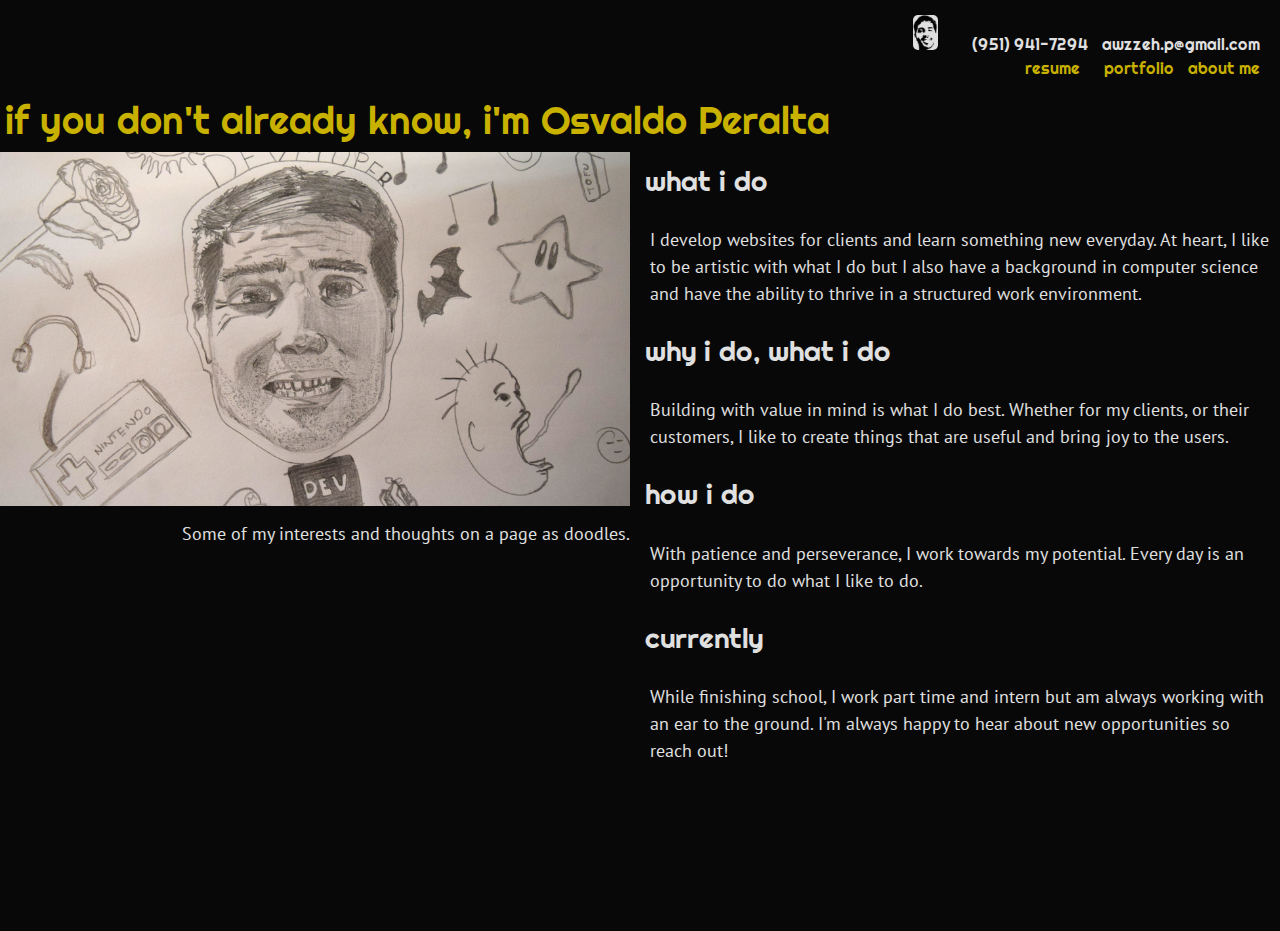
<file: about-me/index.html>
<!DOCTYPE html>
<html lang="en">
<head>
  <meta charset="UTF-8">
  <meta name="description" content="Want to know more about Osvaldo Peralta and his whereabouts? He's a developer of sorts, he's ambitious and he's cool. What else is there to know?">
  <meta name="keywords"  content="Web,Developer,Portfolio,Osvaldo,Peralta">
  <meta name="author" content="Osvaldo Peralta">
  <meta name="viewport" content="width=device-width, initial-scale=1.0">
  <title>About Osvaldo Peralta</title>
  <link rel="stylesheet" type="text/css" href="..\css\webreset.css">
  <link rel="stylesheet" type="text/css" href="..\css\aboutme.css">
  <link href="https://fonts.googleapis.com/css?family=PT+Sans|Righteous|Anton" rel="stylesheet">
  <link rel='stylesheet' href='https://use.fontawesome.com/releases/v5.7.0/css/all.css' integrity='sha384-lZN37f5QGtY3VHgisS14W3ExzMWZxybE1SJSEsQp9S+oqd12jhcu+A56Ebc1zFSJ' crossorigin='anonymous'>
  <link rel="shortcut icon" href="..\images\favicon.ico" type="image/x-icon">
  <link rel="icon" href="..\images\favicon.ico" type="image/x-icon">
</head>
<body>
  <nav class="clearfix">
    <div class="text-contrast">
      <a href="..\index.html"><img class="main-menu" src="..\images\osvaldo-peralta-stencil.png" style="background-color:#e0e0e0;border-radius:5px;" alt="Stencil of Osvaldo Peralta's face" width="25px"></a>
      <a href="https://github.com/Awzzeh"><i class="fab fa-github-alt main-menu" style="color:#e0e0e0;font-size:30px;"></i></a>
      <a href="https://www.linkedin.com/in/osvaldo-peralta-971095148/"><i class="fab fa-linkedin main-menu" style="color:#e0e0e0;font-size:30px;"></i></a>
      <a class="text-contrast main-menu" href="tel:951-941-7294">(951) 941-7294</a>
      <a class="text-contrast main-menu" href="mailto:awzzeh.p@gmail.com">awzzeh.p@gmail.com</a>
    </div>
    <div id="nav-align-right">
      <a class="main-menu" download="OPeraltaResume.pdf" href="..\documents\OPeraltaResume.pdf">resume<i class="fas fa-file-download main-menu"></i></a>
      <a class="main-menu" href="..\portfolio\index.html">portfolio</a>
      <a class="main-menu" href="javascript:void(0)">about me</a>
    </div>
  </nav>

  <main>
    <div class="aboutme">
      <h1 id="aboutme-intro">if you don't already know, i'm Osvaldo Peralta</h1>
      <div class="aboutme-grid">
        <section class="aboutme-image">
          <figure>
            <img id="aboutme-img" src="..\images\self-portrait-doodle.jpg" alt="Self portrait of Osvaldo Peralta in the center of doodles">
            <figcaption>
              <p class="text-contrast text-placement-right">Some of my interests and thoughts on a page as doodles.</p>
            </figcaption>
          </figure>
        </section>
        <section class="text-contrast aboutme-text">
          <div class="section-title clearfix">
            <i class="fas fa-paint-brush section-title-icon"></i>
            <h3>what i do</h3>
          </div>
          <p>I develop websites for clients and learn something new everyday. At heart, I like to be artistic with what I do but I also have a background in computer science and have the ability to thrive in a structured work environment.</p>
          <div class="section-title clearfix">
            <i class="fas fa-tools section-title-icon"></i>
            <h3>why i do, what i do</h3>
          </div>
          <p>Building with value in mind is what I do best. Whether for my clients, or their customers, I like to create things that are useful and bring joy to the users.</p>
          <div class="section-title clearfix">
            <i class="fas fa-heart section-title-icon"></i>
            <h3>how i do</h3>
          </div>
          <p>With patience and perseverance, I work towards my potential. Every day is an opportunity to do what I like to do.</p>
          <div class="section-title clearfix">
            <i class="fas fa-graduation-cap section-title-icon"></i>
            <h3>currently</h3>
          </div>
          <p>While finishing school, I work part time and intern but am always working with an ear to the ground. I'm always happy to hear about new opportunities so reach out!</p>
        </section>
      </div>
    </div>
  </main>

</body>
</html>
</file>
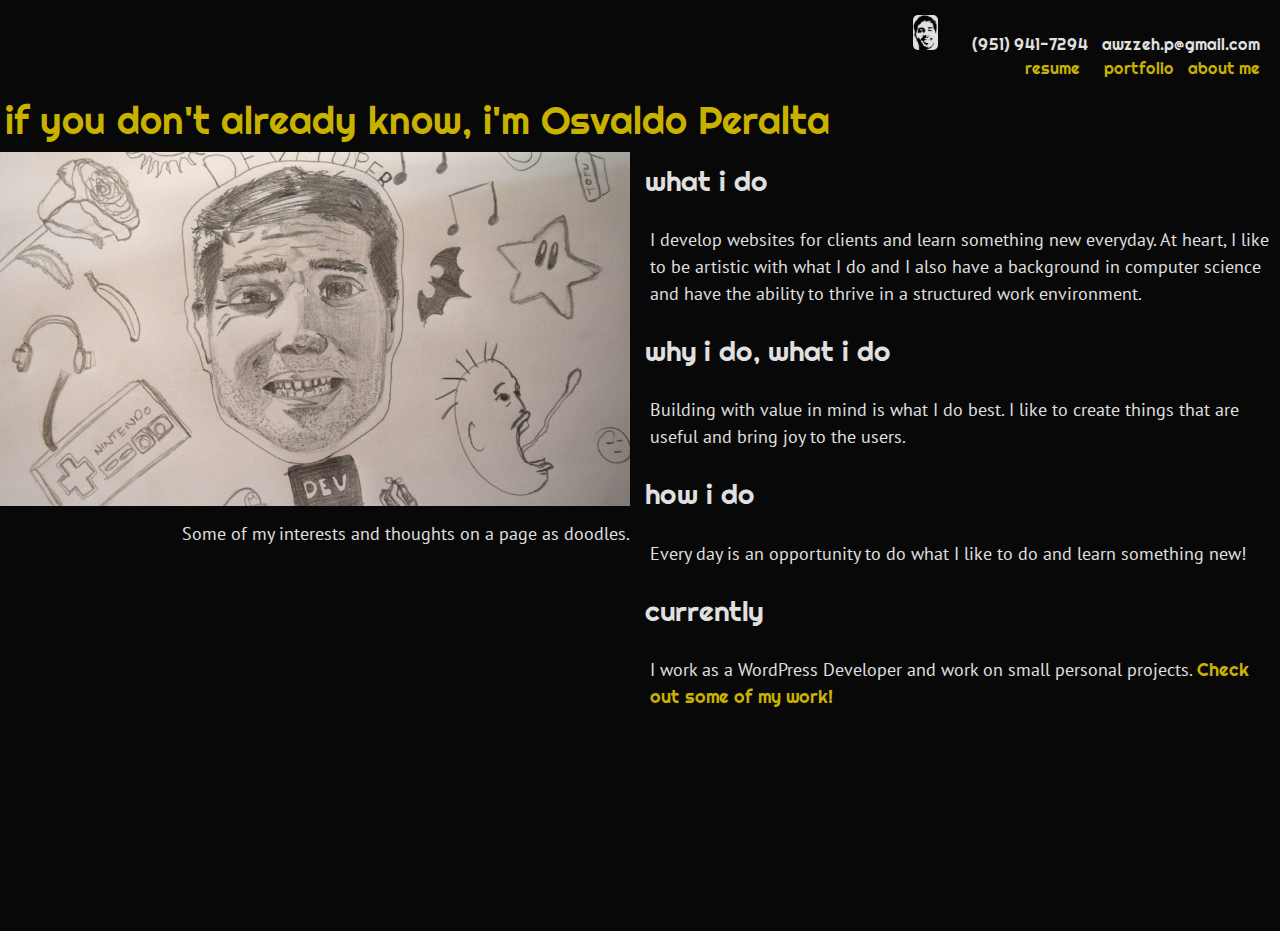
<file: old/about-me/index.html>
<!DOCTYPE html>
<html lang="en">
<head>
  <!-- Global site tag (gtag.js) - Google Analytics -->
<script async src="https://www.googletagmanager.com/gtag/js?id=UA-141058457-1"></script>
<script>
  window.dataLayer = window.dataLayer || [];
  function gtag(){dataLayer.push(arguments);}
  gtag('js', new Date());

  gtag('config', 'UA-141058457-1');
</script>

  <meta charset="UTF-8">
  <meta name="description" content="Want to know more about Osvaldo Peralta and his whereabouts? He's a developer of sorts, he's ambitious and he's cool. What else is there to know?">
  <meta name="keywords"  content="Web,Developer,Portfolio,Osvaldo,Peralta">
  <meta name="author" content="Osvaldo Peralta">
  <meta name="viewport" content="width=device-width, initial-scale=1.0">
  <title>About Osvaldo Peralta</title>
  <link rel="stylesheet" type="text/css" href="..\css\webreset.css">
  <link rel="stylesheet" type="text/css" href="..\css\aboutme.css">
  <link href="https://fonts.googleapis.com/css?family=PT+Sans|Righteous|Anton" rel="stylesheet">
  <link rel='stylesheet' href='https://use.fontawesome.com/releases/v5.7.0/css/all.css' integrity='sha384-lZN37f5QGtY3VHgisS14W3ExzMWZxybE1SJSEsQp9S+oqd12jhcu+A56Ebc1zFSJ' crossorigin='anonymous'>
  <link rel="shortcut icon" href="..\images\favicon.ico" type="image/x-icon">
  <link rel="icon" href="..\images\favicon.ico" type="image/x-icon">
</head>
<body>
  <nav class="clearfix">
    <div class="text-contrast">
      <a href="..\index.html"><img class="main-menu" src="..\images\osvaldo-peralta-stencil.png" style="background-color:#e0e0e0;border-radius:5px;" alt="Stencil of Osvaldo Peralta's face" width="25px"></a>
      <a href="https://github.com/Awzzeh"><i class="fab fa-github-alt main-menu" style="color:#e0e0e0;font-size:30px;"></i></a>
      <a href="https://www.linkedin.com/in/osvaldo-peralta-971095148/"><i class="fab fa-linkedin main-menu" style="color:#e0e0e0;font-size:30px;"></i></a>
      <a class="text-contrast main-menu" href="tel:951-941-7294">(951) 941-7294</a>
      <a class="text-contrast main-menu" href="mailto:awzzeh.p@gmail.com">awzzeh.p@gmail.com</a>
    </div>
    <div id="nav-align-right">
      <a class="main-menu" download="OPeraltaResume.pdf" href="..\documents\OPeraltaResume.pdf">resume<i class="fas fa-file-download main-menu"></i></a>
      <a class="main-menu" href="..\portfolio\index.html">portfolio</a>
      <a class="main-menu" href="javascript:void(0)">about me</a>
    </div>
  </nav>

  <main>
    <div class="aboutme">
      <h1 id="aboutme-intro">if you don't already know, i'm Osvaldo Peralta</h1>
      <div class="aboutme-grid">
        <section class="aboutme-image">
          <figure>
            <img id="aboutme-img" src="..\images\self-portrait-doodle.jpg" alt="Self portrait of Osvaldo Peralta in the center of doodles">
            <figcaption>
              <p class="text-contrast text-placement-right">Some of my interests and thoughts on a page as doodles.</p>
            </figcaption>
          </figure>
        </section>
        <section class="text-contrast aboutme-text">
          <div class="section-title clearfix">
            <i class="fas fa-paint-brush section-title-icon"></i>
            <h3>what i do</h3>
          </div>
          <p>I develop websites for clients and learn something new everyday. At heart, I like to be artistic with what I do and I also have a background in computer science and have the ability to thrive in a structured work environment.</p>
          <div class="section-title clearfix">
            <i class="fas fa-tools section-title-icon"></i>
            <h3>why i do, what i do</h3>
          </div>
          <p>Building with value in mind is what I do best. I like to create things that are useful and bring joy to the users.</p>
          <div class="section-title clearfix">
            <i class="fas fa-heart section-title-icon"></i>
            <h3>how i do</h3>
          </div>
          <p>Every day is an opportunity to do what I like to do and learn something new!</p>
          <div class="section-title clearfix">
            <i class="fas fa-graduation-cap section-title-icon"></i>
            <h3>currently</h3>
          </div>
          <p>I work as a WordPress Developer and work on small personal projects. <a href="..\portfolio\index.html">Check out some of my work!</a></p>
        </section>
      </div>
    </div>
  </main>

</body>
</html>
</file>
